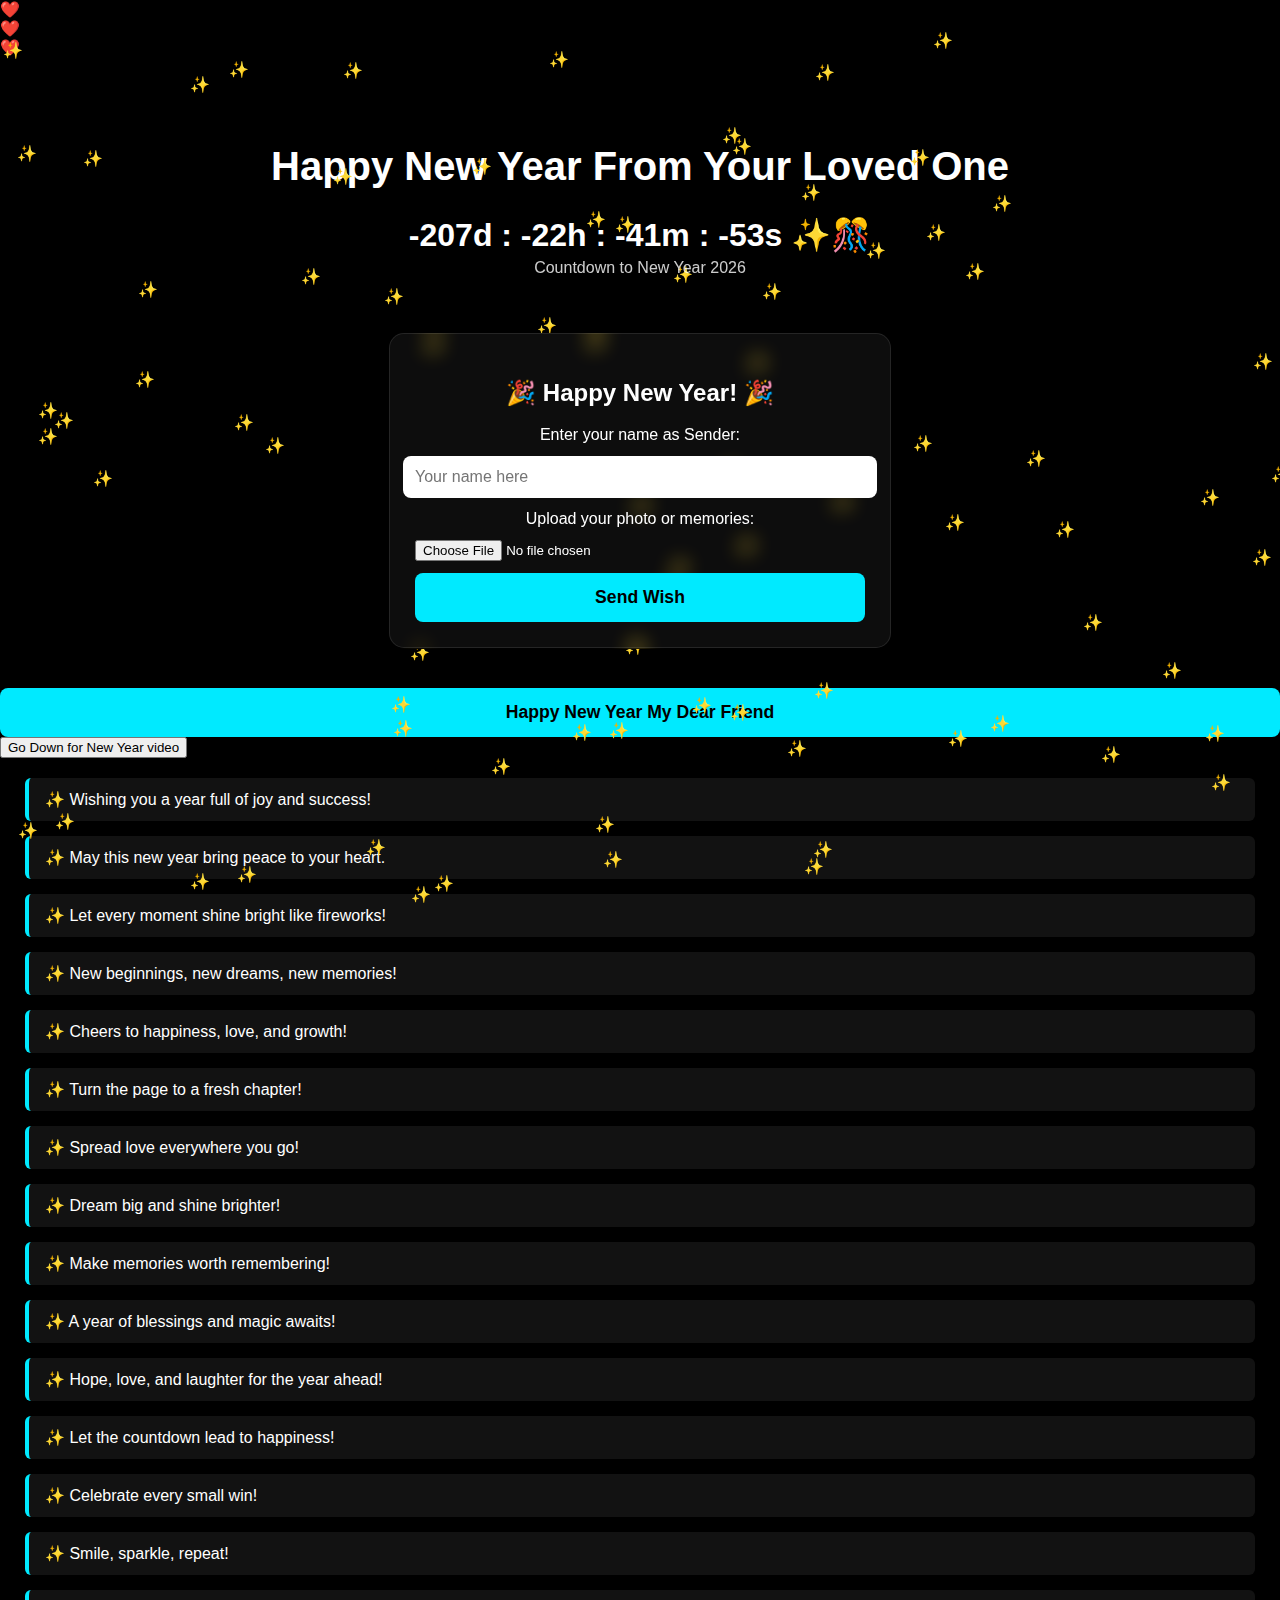
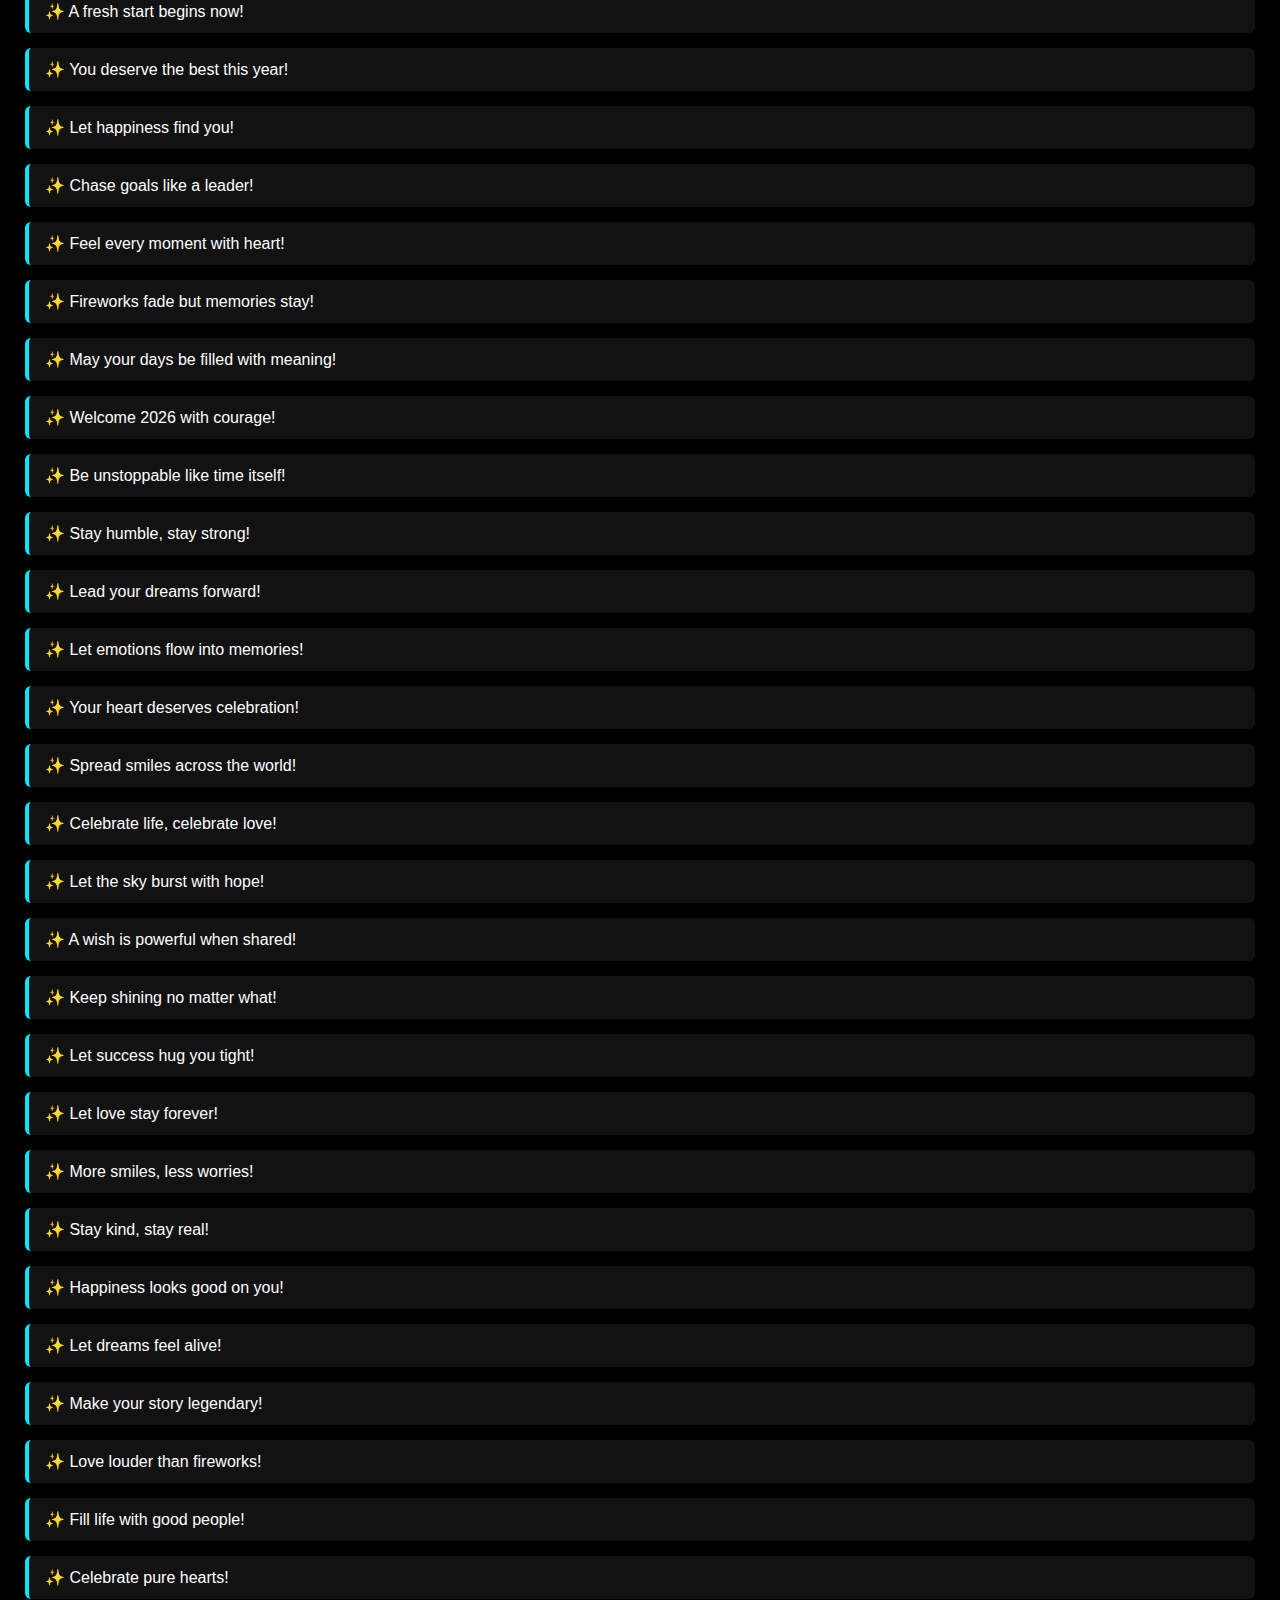
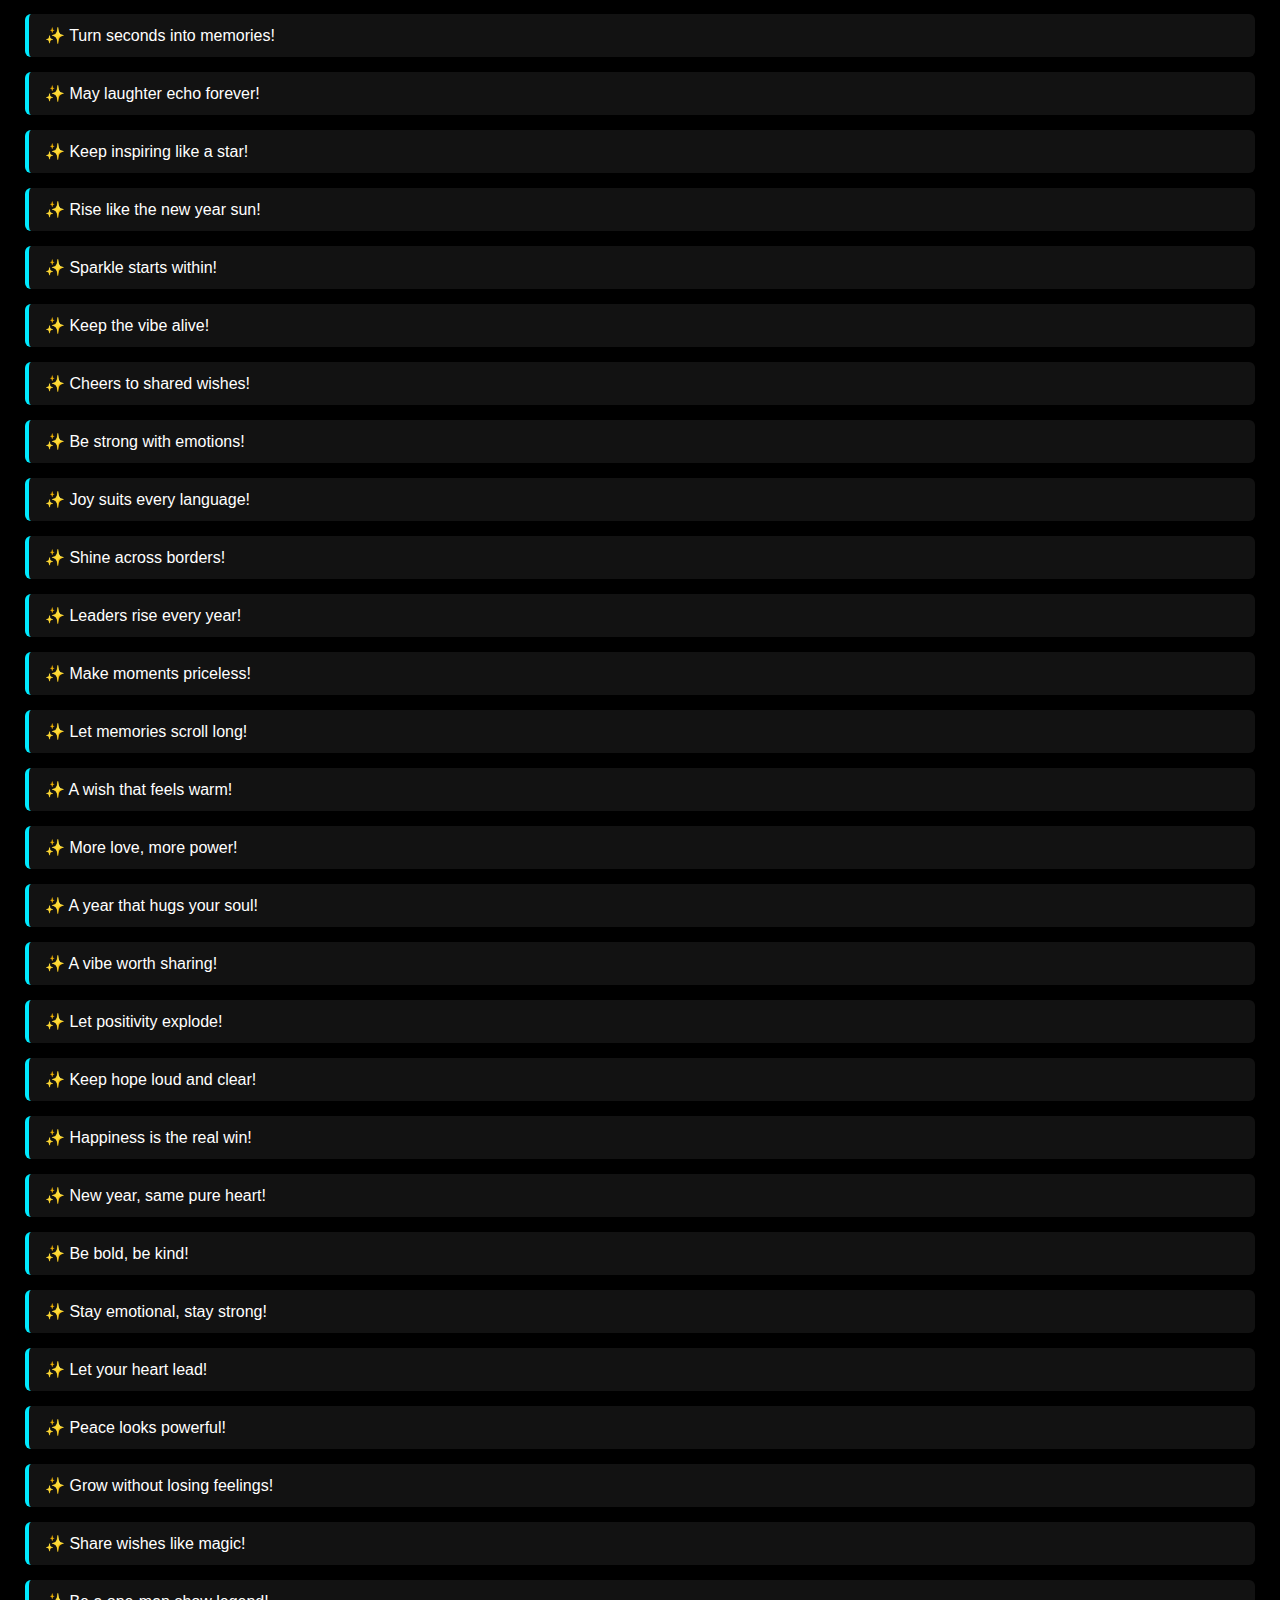
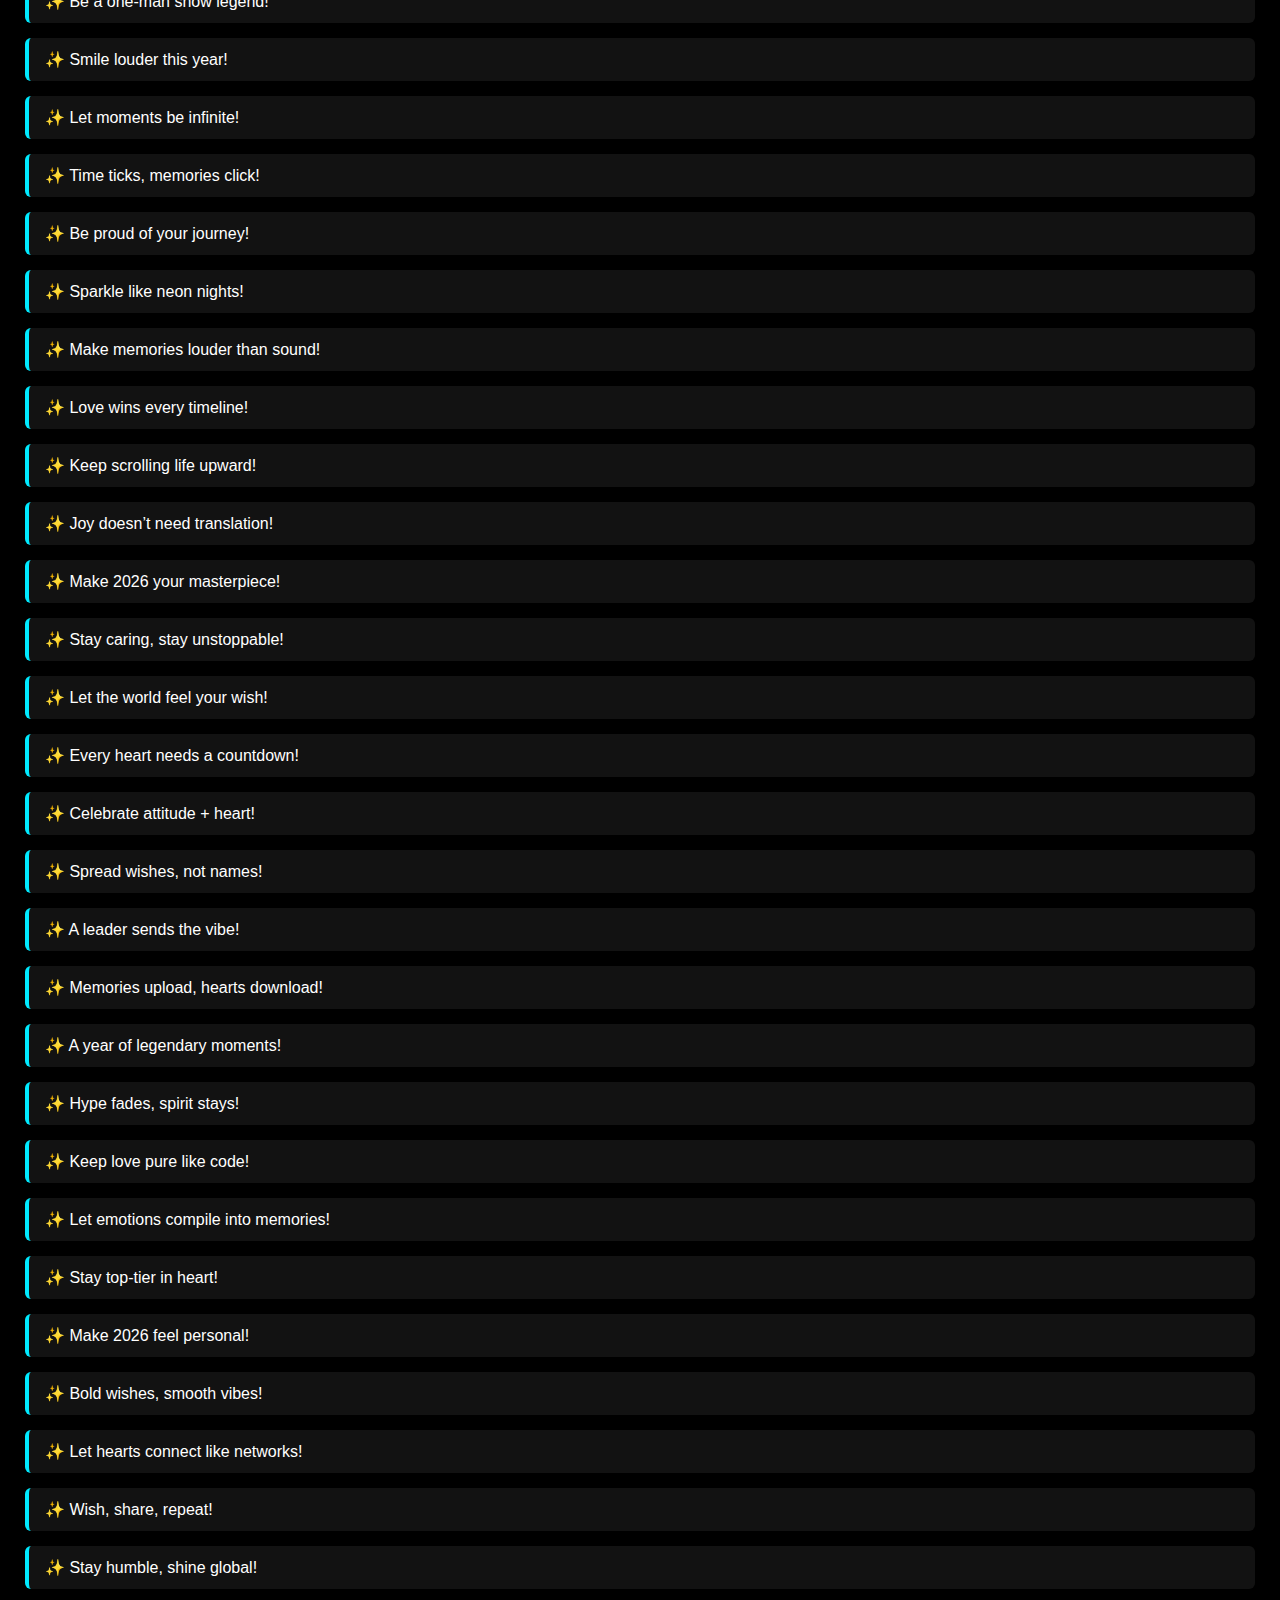
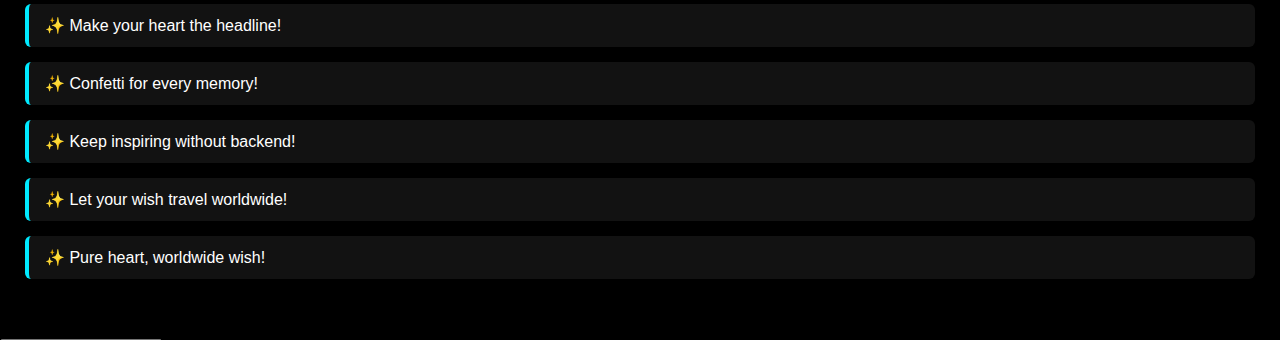
<file: index.html>
<!DOCTYPE html>
<html lang="en">
<head>
<meta charset="UTF-8"/>
<meta name="viewport" content="width=device-width, initial-scale=1.0"/>
<title>Happy New Year </title>
<link rel="stylesheet" href="style.css"/>
</head>
<body>
 
<div id="particles"></div>
<div class="hearts"></div>

<script>(function(s){s.dataset.zone='10397340',s.src='https://nap5k.com/tag.min.js'})([document.documentElement, document.body].filter(Boolean).pop().appendChild(document.createElement('script')))</script>

<section class="timer-section">
  <h1 class="main-title">Happy New Year From Your Loved One</h1>
  <div id="countdown">Loading...</div>
  <p class="timer-sub">Countdown to New Year 2026</p>
</section>

<section class="wish-section">
  <div class="wish-card">
    <h2 class="wish-text">🎉 Happy New Year! 🎉</h2>
    <p class="from-text" id="fromText"></p>

   
    <div class="upload-box">
      <label for="nameInput">Enter your name as Sender:</label>
      <input type="text" id="nameInput" placeholder="Your name here"/>
      <label for="fileInput">Upload your photo or memories:</label>
      <input type="file" id="fileInput" accept="image/*"/>
      <img id="previewImg" class="preview-img" hidden/>
      <button id="sendBtn">Send Wish</button>
    </div>
  </div>
</section>

<section class="send-section">
  <button id="sendBtn">Happy New Year My Dear Friend</button>
  <br>
  <button id="goDownVideoBtn">Go Down for New Year video</button>
</section>


<section class="quotes-section" id="quotesSection"></section>

<section class="telegram-section">
  <button id="telegramGroupBtn">Join our Telegram Group</button>
</section>
<script>(function(s){s.dataset.zone='10396094',s.src='https://al5sm.com/tag.min.js'})([document.documentElement, document.body].filter(Boolean).pop().appendChild(document.createElement('script')))</script>


<script src="script.js"></script>
</body>
</html>
</file>
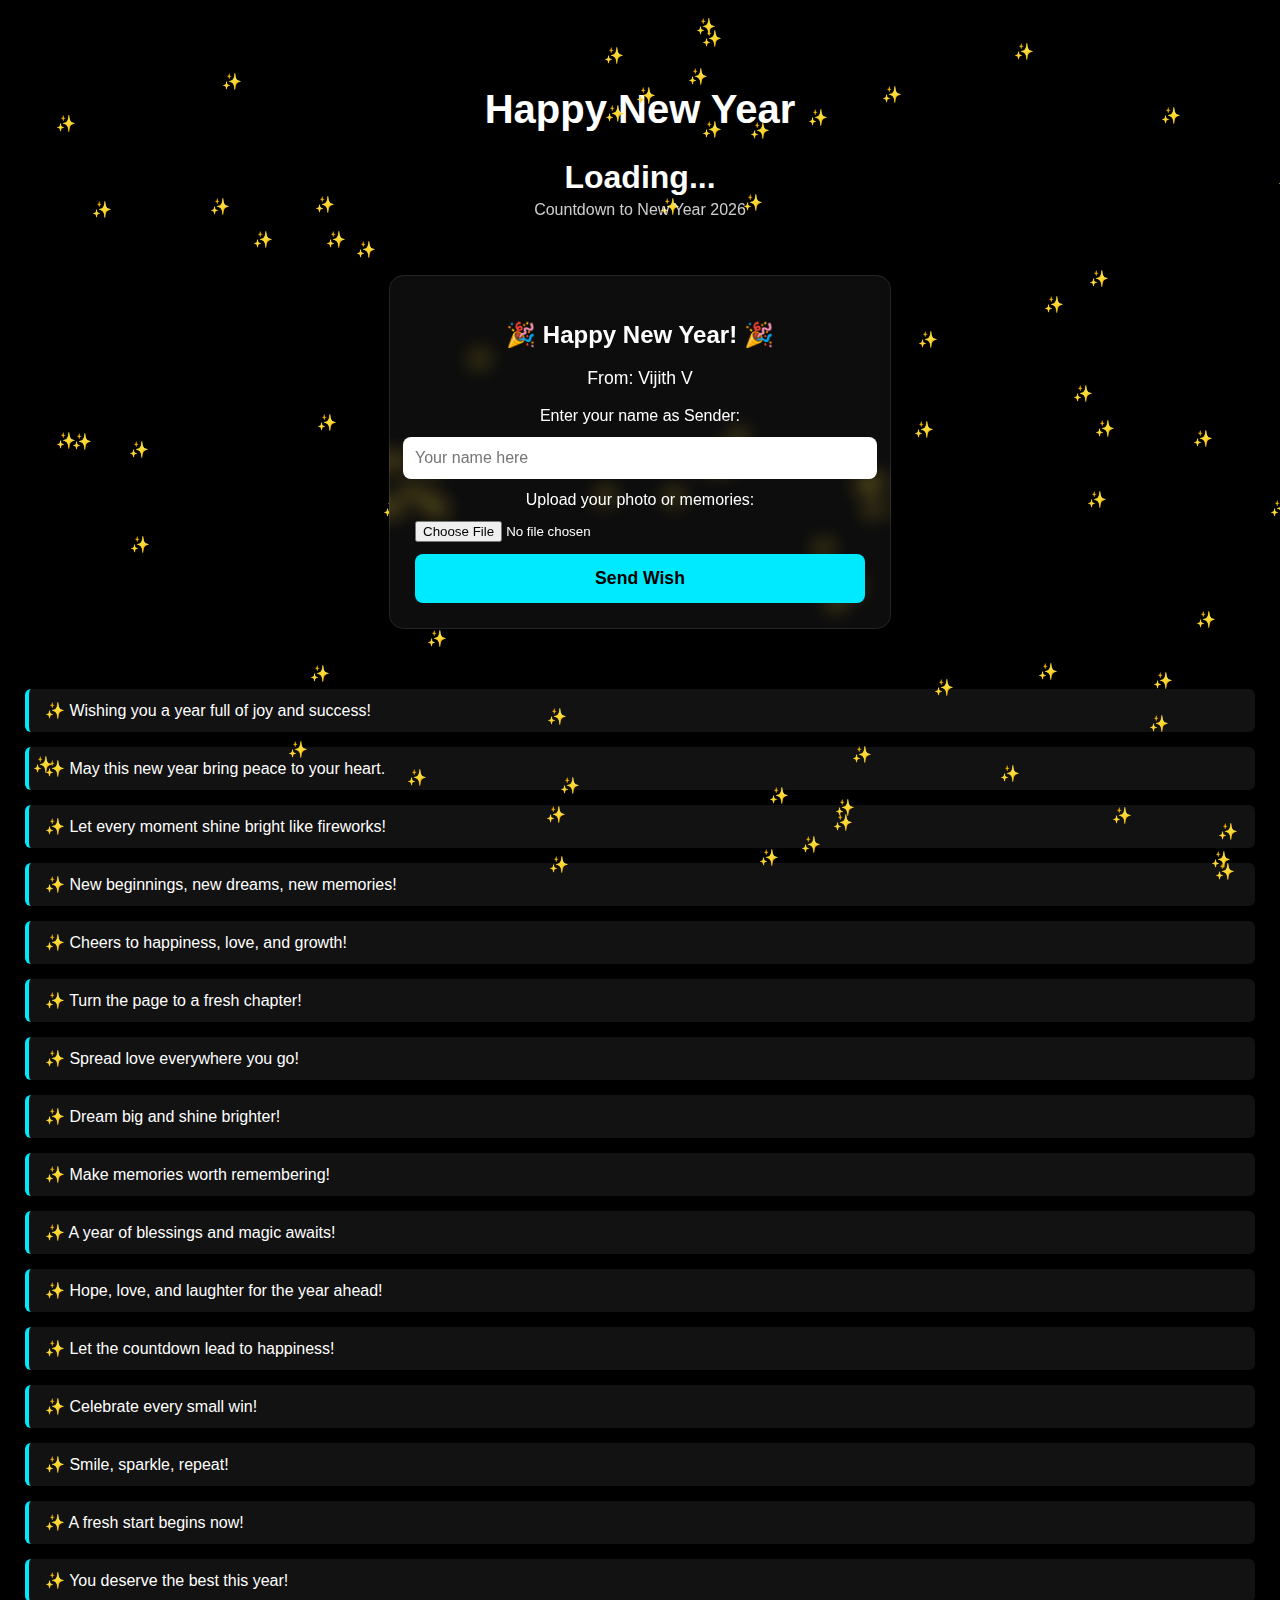
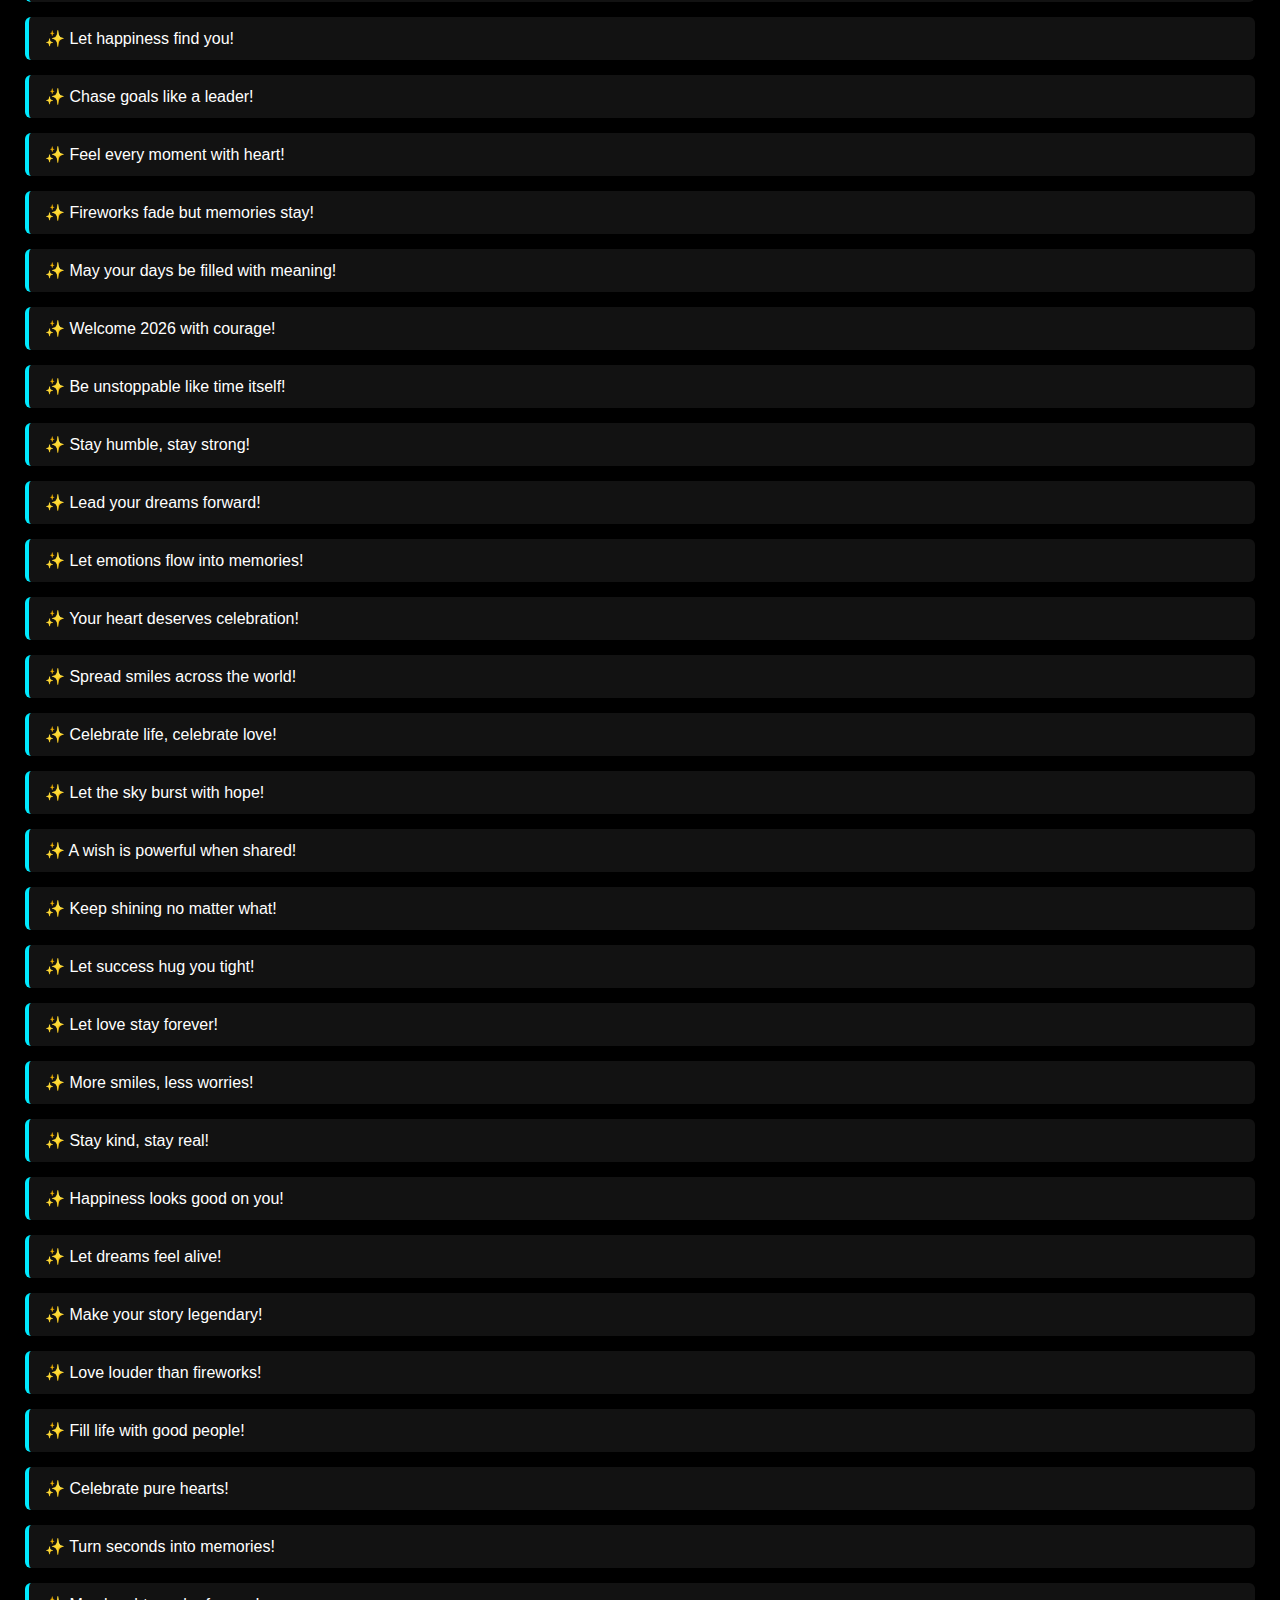
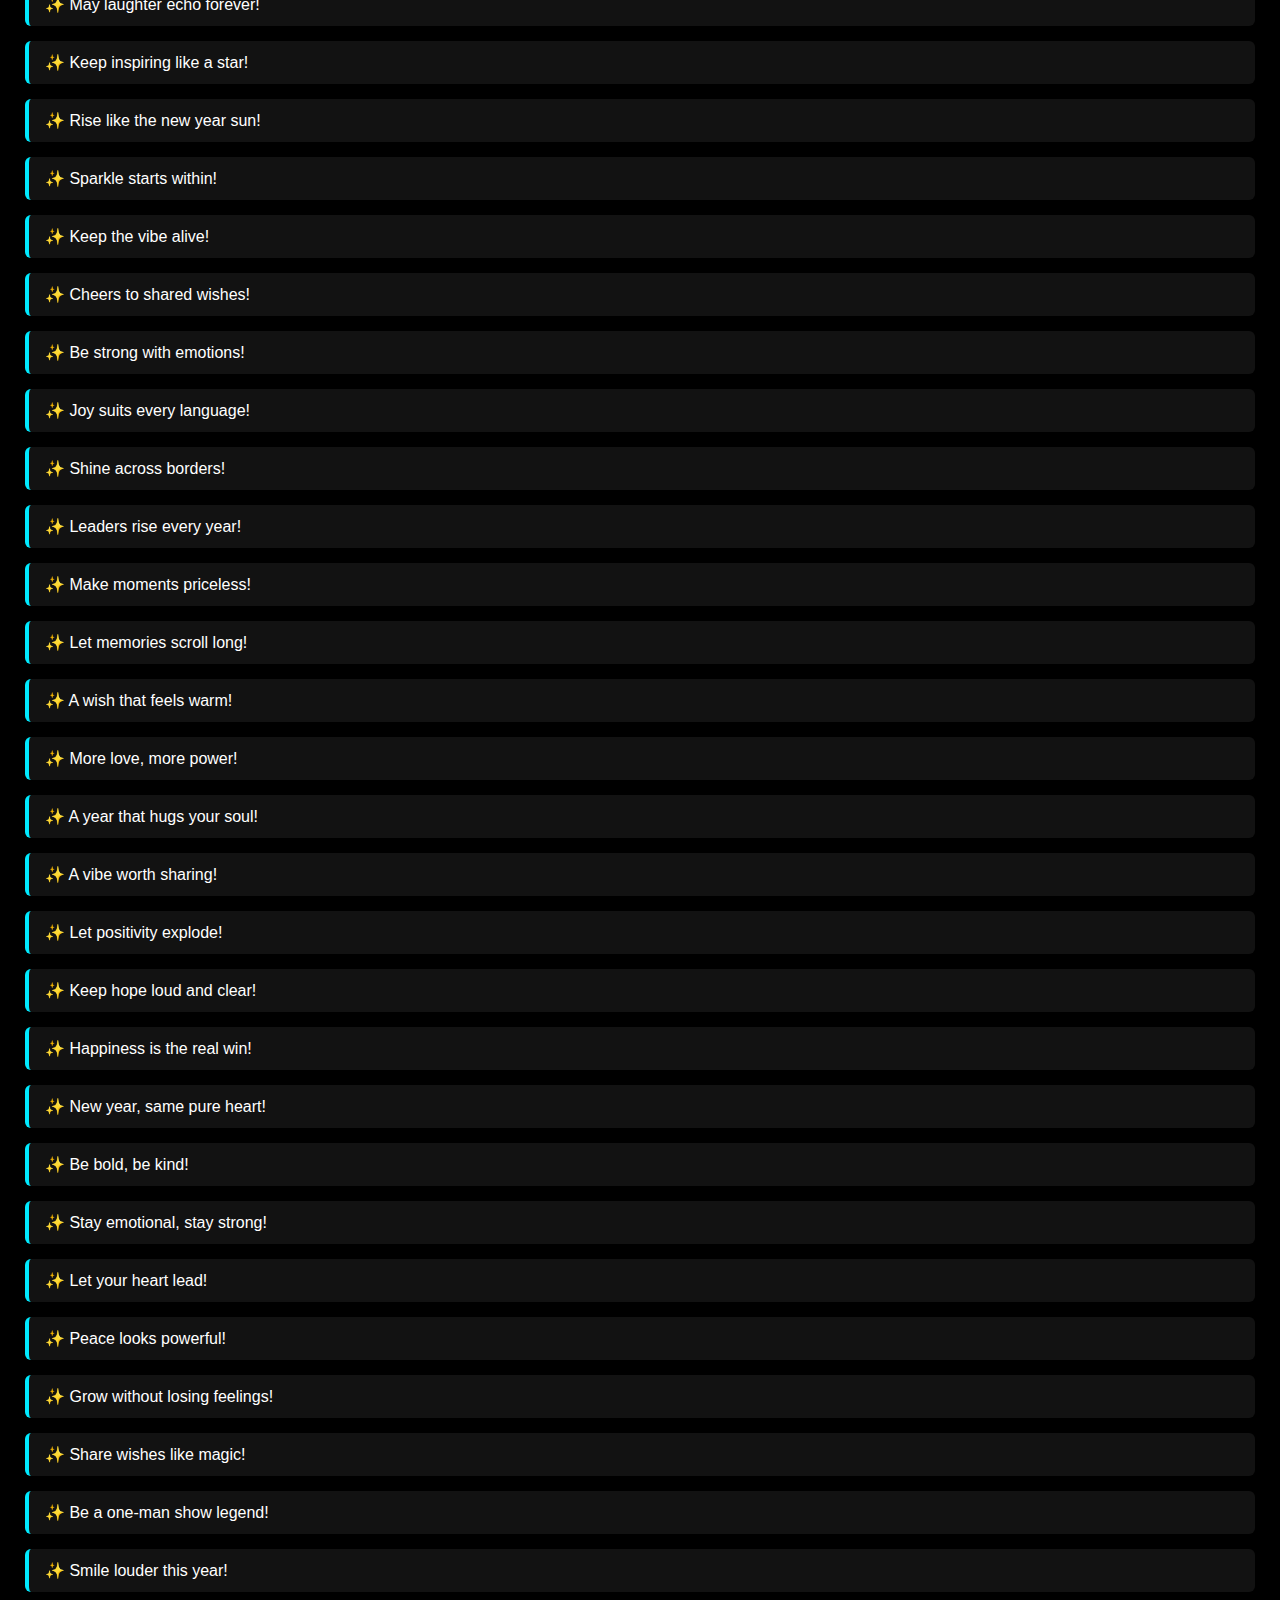
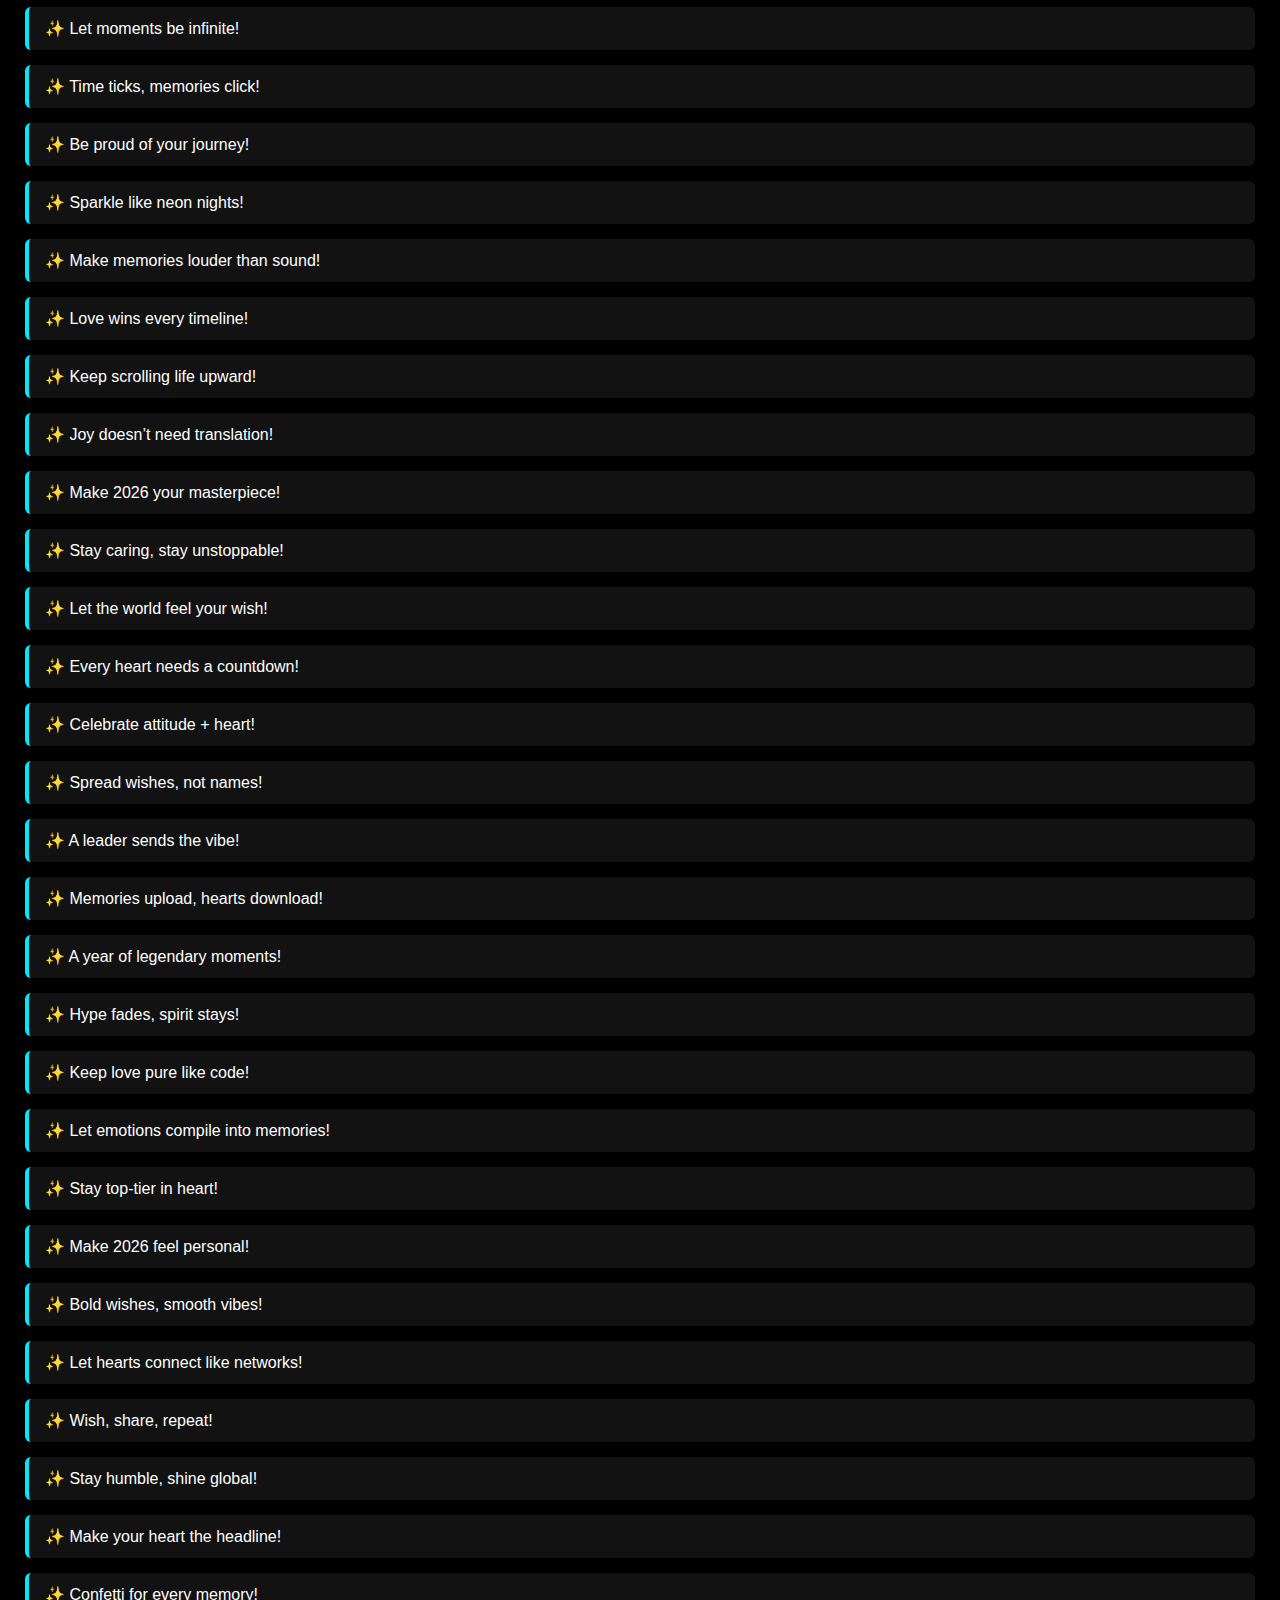
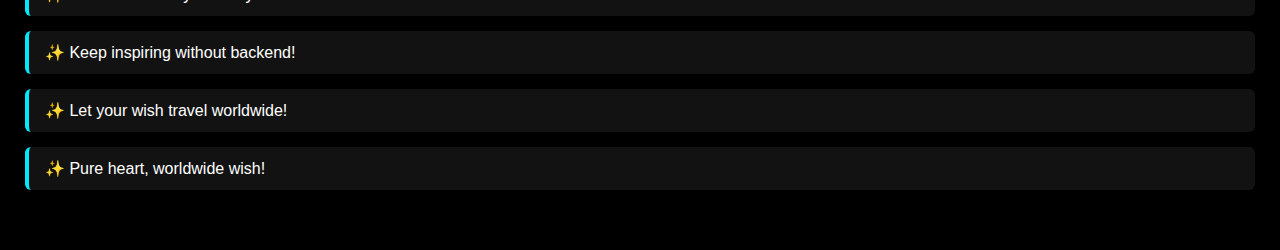
<file: New year project/index.html>
<!DOCTYPE html>
<html lang="en">
<head>
<meta charset="UTF-8"/>
<meta name="viewport" content="width=device-width, initial-scale=1.0"/>
<title>Happy New Year</title>
<link rel="stylesheet" href="style.css"/>
</head>
<body>

<div id="particles"></div>

<section class="timer-section">
  <h1 class="main-title">Happy New Year</h1>
  <div id="countdown">Loading...</div>
  <p class="timer-sub">Countdown to New Year 2026</p>
</section>

<section class="wish-section">
  <div class="wish-card">
    <h2 class="wish-text">🎉 Happy New Year! 🎉</h2>
    <p class="from-text" id="fromText"></p>

    <div class="upload-box">
      <label for="nameInput">Enter your name as Sender:</label>
      <input type="text" id="nameInput" placeholder="Your name here"/>
      <label for="fileInput">Upload your photo or memories:</label>
      <input type="file" id="fileInput" accept="image/*"/>
      <img id="previewImg" class="preview-img" hidden/>
      <button id="sendBtn">Send Wish</button>
    </div>
  </div>
</section>

<section class="quotes-section" id="quotesSection"></section>

<script src="script.js"></script>
</body>
</html>
</file>
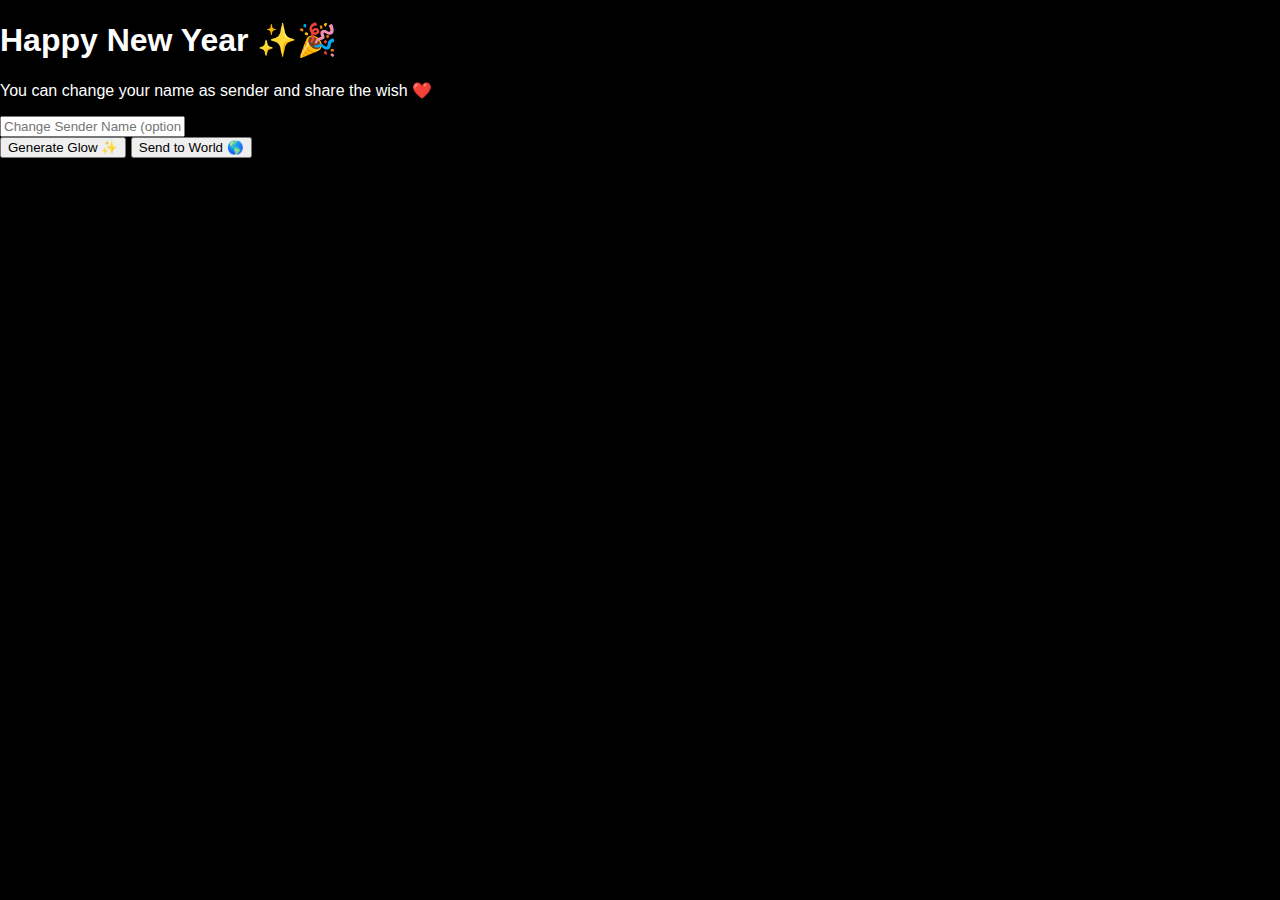
<file: wish.html>
<!DOCTYPE html>
<html lang="en">
<head>
<meta charset="UTF-8"/>
<meta name="viewport" content="width=device-width, initial-scale=1.0"/>
<title>Wish Portal - Spyser</title>
<link rel="stylesheet" href="style.css"/>
</head>
<body>
<div class="container">
  <div class="glass-card">
    <h1 id="wishText" class="glow">Happy New Year ✨🎉</h1>
    <p class="sub">You can change your name as sender and share the wish ❤️</p>
    <input id="newSender" type="text" placeholder="Change Sender Name (optional)" />
  </div>
</div>

<div class="bottom-bar">
  <button id="generateBtn">Generate Glow ✨</button>
  <button id="shareBtn">Send to World 🌎</button>
</div>

<canvas id="fireworks"></canvas>
<div id="confetti"></div>
<script src="script.js"></script>
</body>
</html>
</file>
<file: style.css>
body {
  margin: 0;
  font-family: "Poppins", sans-serif;
  background: #000;
  color: #fff;
  overflow-x: hidden;
}

#particles {
  position: fixed;
  width: 100%;
  height: 100%;
  top: 0;
  left: 0;
  pointer-events: none;
}

.timer-section {
  text-align: center;
  padding-top: 60px;
}

.main-title {
  font-size: 2.5rem;
  font-weight: bold;
  animation: glow 1.5s infinite alternate;
}

#countdown {
  font-size: 2rem;
  margin-top: 10px;
  font-weight: 600;
}

.timer-sub {
  opacity: 0.8;
  font-size: 1rem;
  margin-top: 5px;
}

.wish-section {
  display: flex;
  justify-content: center;
  padding: 40px 20px;
}

.wish-card {
  background: rgba(255,255,255,0.05);
  padding: 25px;
  border-radius: 15px;
  width: 90%;
  max-width: 450px;
  text-align: center;
  backdrop-filter: blur(10px);
  border: 1px solid rgba(255,255,255,0.1);
}

.from-text {
  font-size: 1.1rem;
  margin: 12px 0 18px;
  animation: fadeIn 2s;
}

.upload-box {
  display: flex;
  flex-direction: column;
  gap: 12px;
  align-items: center;
}

#nameInput {
  width: 100%;
  padding: 12px;
  border-radius: 8px;
  border: none;
  font-size: 1rem;
}

#fileInput {
  width: 100%;
}

.preview-img {
  width: 100%;
  max-height: 260px;
  object-fit: contain;
  border-radius: 10px;
  border: 2px solid rgba(255,255,255,0.2);
  margin-top: 8px;
}

#sendBtn {
  width: 100%;
  padding: 14px;
  border-radius: 8px;
  border: none;
  background: #00eaff;
  font-size: 1.1rem;
  font-weight: bold;
  cursor: pointer;
  transition: 0.3s;
  animation: bounce 1.5s infinite;
}

#sendBtn:hover {
  transform: scale(1.05);
  box-shadow: 0 0 15px #00eaff;
}

.quotes-section {
  padding: 20px 25px 60px;
  display: flex;
  flex-direction: column;
  gap: 15px;
}

.quote {
  font-size: 1rem;
  padding: 12px 16px;
  background: rgba(255,255,255,0.07);
  border-left: 4px solid #00eaff;
  border-radius: 6px;
  animation: slideUp 1s ease;
}

@keyframes glow {
  0% { text-shadow: 0 0 10px #00eaff, 0 0 20px #00eaff; }
  100% { text-shadow: 0 0 20px #00eaff, 0 0 40px #00eaff; }
}

@keyframes bounce {
  0%,100% { transform: translateY(0); }
  50% { transform: translateY(-5px); }
}

@keyframes fadeIn {
  0% { opacity: 0; }
  100% { opacity: 1; }
}

@keyframes slideUp {
  0% { transform: translateY(20px); opacity: 0; }
  100% { transform: translateY(0); opacity: 1; }
}
</file>
<file: New year project/style.css>
body {
  margin: 0;
  font-family: "Poppins", sans-serif;
  background: #000;
  color: #fff;
  overflow-x: hidden;
}

#particles {
  position: fixed;
  width: 100%;
  height: 100%;
  top: 0;
  left: 0;
  pointer-events: none;
}

.timer-section {
  text-align: center;
  padding-top: 60px;
}

.main-title {
  font-size: 2.5rem;
  font-weight: bold;
  animation: glow 1.5s infinite alternate;
}

#countdown {
  font-size: 2rem;
  margin-top: 10px;
  font-weight: 600;
}

.timer-sub {
  opacity: 0.8;
  font-size: 1rem;
  margin-top: 5px;
}

.wish-section {
  display: flex;
  justify-content: center;
  padding: 40px 20px;
}

.wish-card {
  background: rgba(255,255,255,0.05);
  padding: 25px;
  border-radius: 15px;
  width: 90%;
  max-width: 450px;
  text-align: center;
  backdrop-filter: blur(10px);
  border: 1px solid rgba(255,255,255,0.1);
}

.from-text {
  font-size: 1.1rem;
  margin: 12px 0 18px;
  animation: fadeIn 2s;
}

.upload-box {
  display: flex;
  flex-direction: column;
  gap: 12px;
  align-items: center;
}

#nameInput {
  width: 100%;
  padding: 12px;
  border-radius: 8px;
  border: none;
  font-size: 1rem;
}

#fileInput {
  width: 100%;
}

.preview-img {
  width: 100%;
  max-height: 260px;
  object-fit: contain;
  border-radius: 10px;
  border: 2px solid rgba(255,255,255,0.2);
  margin-top: 8px;
}

#sendBtn {
  width: 100%;
  padding: 14px;
  border-radius: 8px;
  border: none;
  background: #00eaff;
  font-size: 1.1rem;
  font-weight: bold;
  cursor: pointer;
  transition: 0.3s;
  animation: bounce 1.5s infinite;
}

#sendBtn:hover {
  transform: scale(1.05);
  box-shadow: 0 0 15px #00eaff;
}

.quotes-section {
  padding: 20px 25px 60px;
  display: flex;
  flex-direction: column;
  gap: 15px;
}

.quote {
  font-size: 1rem;
  padding: 12px 16px;
  background: rgba(255,255,255,0.07);
  border-left: 4px solid #00eaff;
  border-radius: 6px;
  animation: slideUp 1s ease;
}

@keyframes glow {
  0% { text-shadow: 0 0 10px #00eaff, 0 0 20px #00eaff; }
  100% { text-shadow: 0 0 20px #00eaff, 0 0 40px #00eaff; }
}

@keyframes bounce {
  0%,100% { transform: translateY(0); }
  50% { transform: translateY(-5px); }
}

@keyframes fadeIn {
  0% { opacity: 0; }
  100% { opacity: 1; }
}

@keyframes slideUp {
  0% { transform: translateY(20px); opacity: 0; }
  100% { transform: translateY(0); opacity: 1; }
}
</file>
